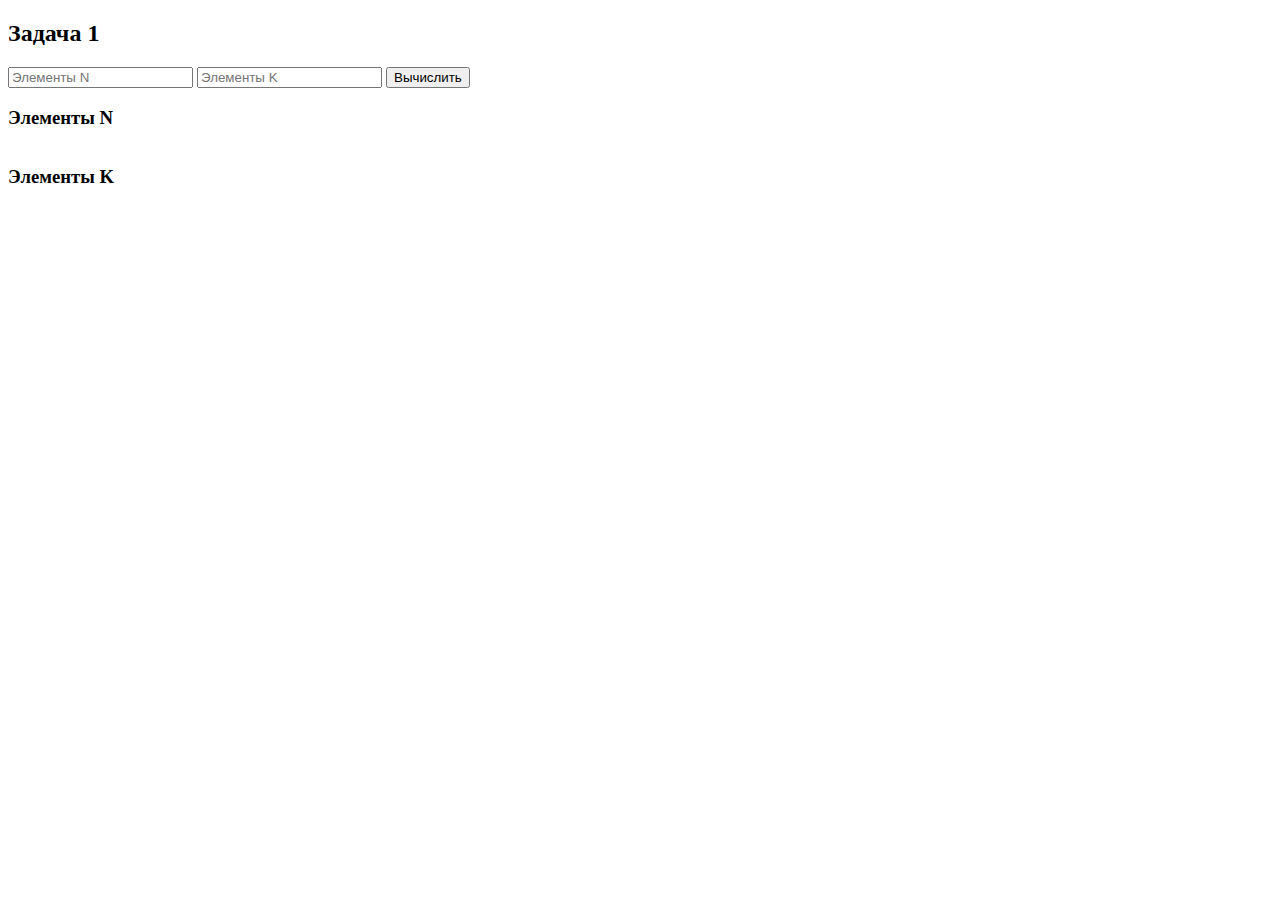
<file: task1/index.html>
<!DOCTYPE html>
<html lang="en">
<head>
    <meta charset="UTF-8">
    <meta http-equiv="X-UA-Compatible" content="IE=edge">
    <meta name="viewport" content="width=device-width, initial-scale=1.0">
    <link rel="stylesheet" href="styles.css">
    <title>Document</title>
</head>
<body>
    <div>
        <h2>Задача 1</h2>
        <input type="text" placeholder="Элементы N" id="inputN">
        <input type="text" placeholder="Элементы K" id="inputK">
        <button onclick="start1()">Вычислить</button>
        <div>
            <h3>Элементы N</h3>
            <ul class="elements" id="UlTask1N">
            </ul>
        </div>
        <div>
            <h3>Элементы K</h3>
            <ul class="elements" id="UlTask1K">
            </ul>
        </div>
    </div>

    <script src="script.js"></script>
</body>
</html>
</file>
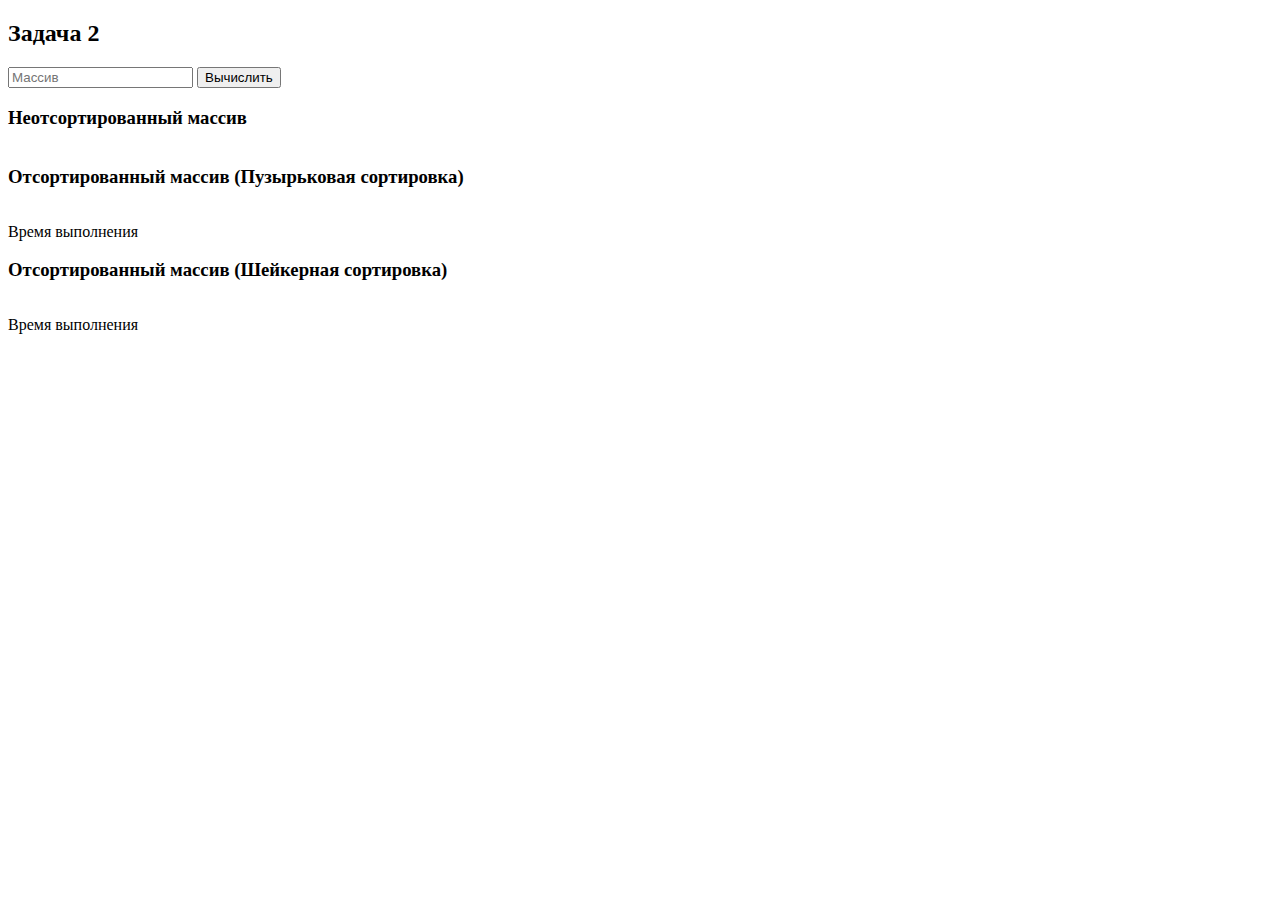
<file: task2/index.html>
<!DOCTYPE html>
<html lang="en">
<head>
    <meta charset="UTF-8">
    <meta http-equiv="X-UA-Compatible" content="IE=edge">
    <meta name="viewport" content="width=device-width, initial-scale=1.0">
    <link rel="stylesheet" href="styles.css">
    <title>Document</title>
</head>
<body>
    <div>
        <h2>Задача 2</h2>
        <input type="text" placeholder="Массив" id="inputArr2">
        <button onclick="start2()">Вычислить</button>
        <div>
            <h3>Неотсортированный массив</h3>
            <ul class="elements" id="notSortArr2">
            </ul>
        </div>
        <div>
            <h3>Отсортированный массив (Пузырьковая сортировка)</h3>
            <ul class="elements" id="bubbleSort2">
            </ul>
            <span id="timeBubbleSort2">Время выполнения</span>
        </div>
        <div>
            <h3>Отсортированный массив (Шейкерная сортировка)</h3>
            <ul class="elements" id="shakeSort2">
            </ul>
            <span id="timeShakeSort2">Время выполнения</span>
        </div>
        <span id="task2"></span>
    </div>

    <script src="script.js"></script>
</body>
</html>
</file>
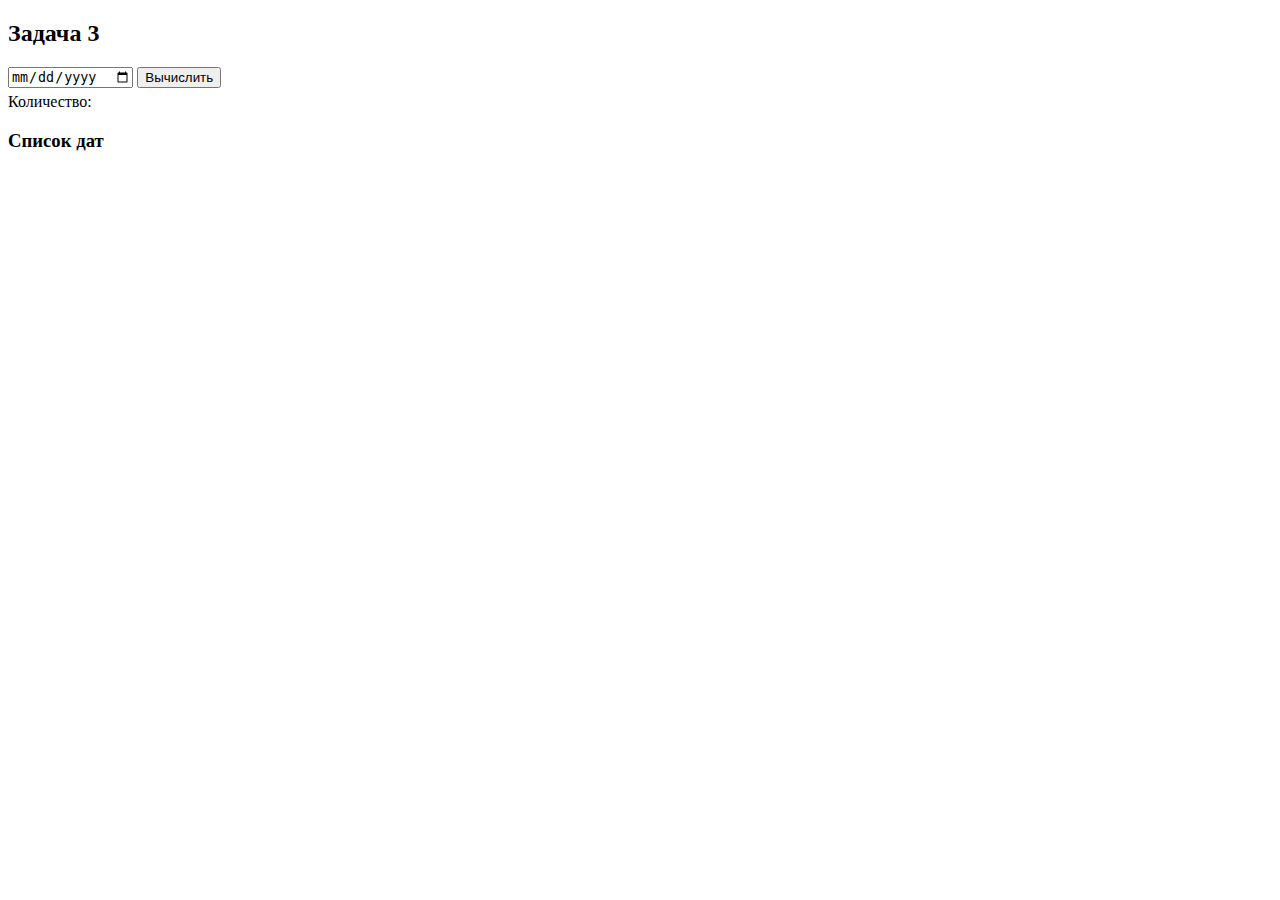
<file: task3/index.html>
<!DOCTYPE html>
<html lang="en">
<head>
    <meta charset="UTF-8">
    <meta http-equiv="X-UA-Compatible" content="IE=edge">
    <meta name="viewport" content="width=device-width, initial-scale=1.0">
    <link rel="stylesheet" href="styles.css">
    <title>Document</title>
</head>
<body>
    <div>
        <h2>Задача 3</h2>
        <div style="margin-bottom: 5px;">
            <input type="date" placeholder="Дата рождения" id="input3">
            <button onclick="start3()">Вычислить</button>
        </div>
        
        <div>
            <span id="count3">Количество: </span>
            <h3>Список дат</h3>
            <ul class="elements" id="dateUl3">
            </ul>
        </div>
    </div>

    <script src="script.js"></script>
</body>
</html>
</file>
<file: task1/styles.css>
.elements {
    display: flex;
}

.elements > li {
    margin-right: 10px;
    list-style-type: none;
}
</file>
<file: task2/styles.css>
.elements {
    display: flex;
}

.elements > li {
    margin-right: 10px;
    list-style-type: none;
}
</file>
<file: task3/styles.css>
.elements {
    display: flex;
}

.elements > li {
    margin-right: 10px;
    list-style-type: none;
}
</file>
